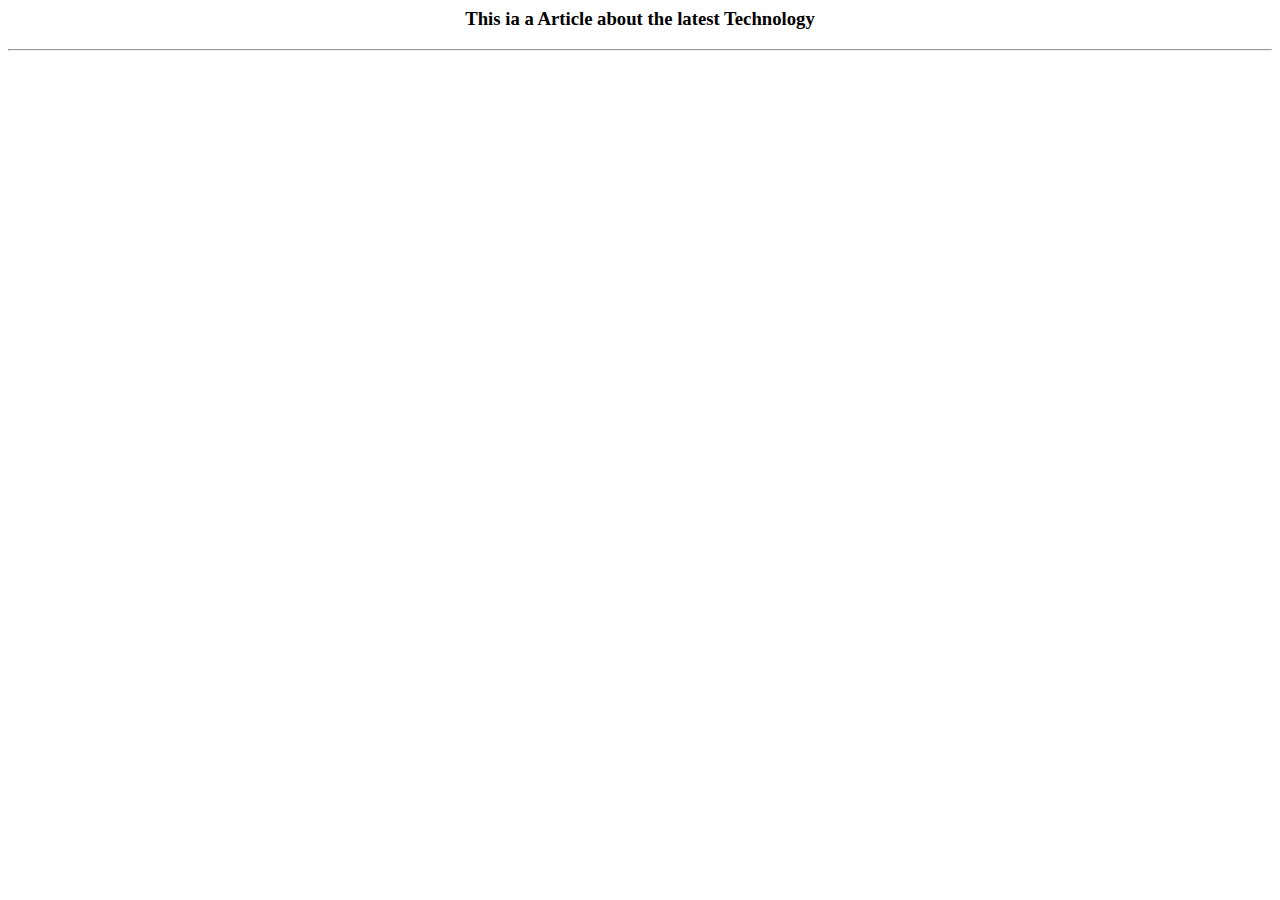
<file: ui/article-one.html>
<html>
    <head>
        <title>Article One || Amit Agarwal</title>
    </head>
    
        <body>
            
            <h3 align="center">This ia a Article about the latest Technology</h3>
            <hr/>
        </body>
    
</html>
</file>
